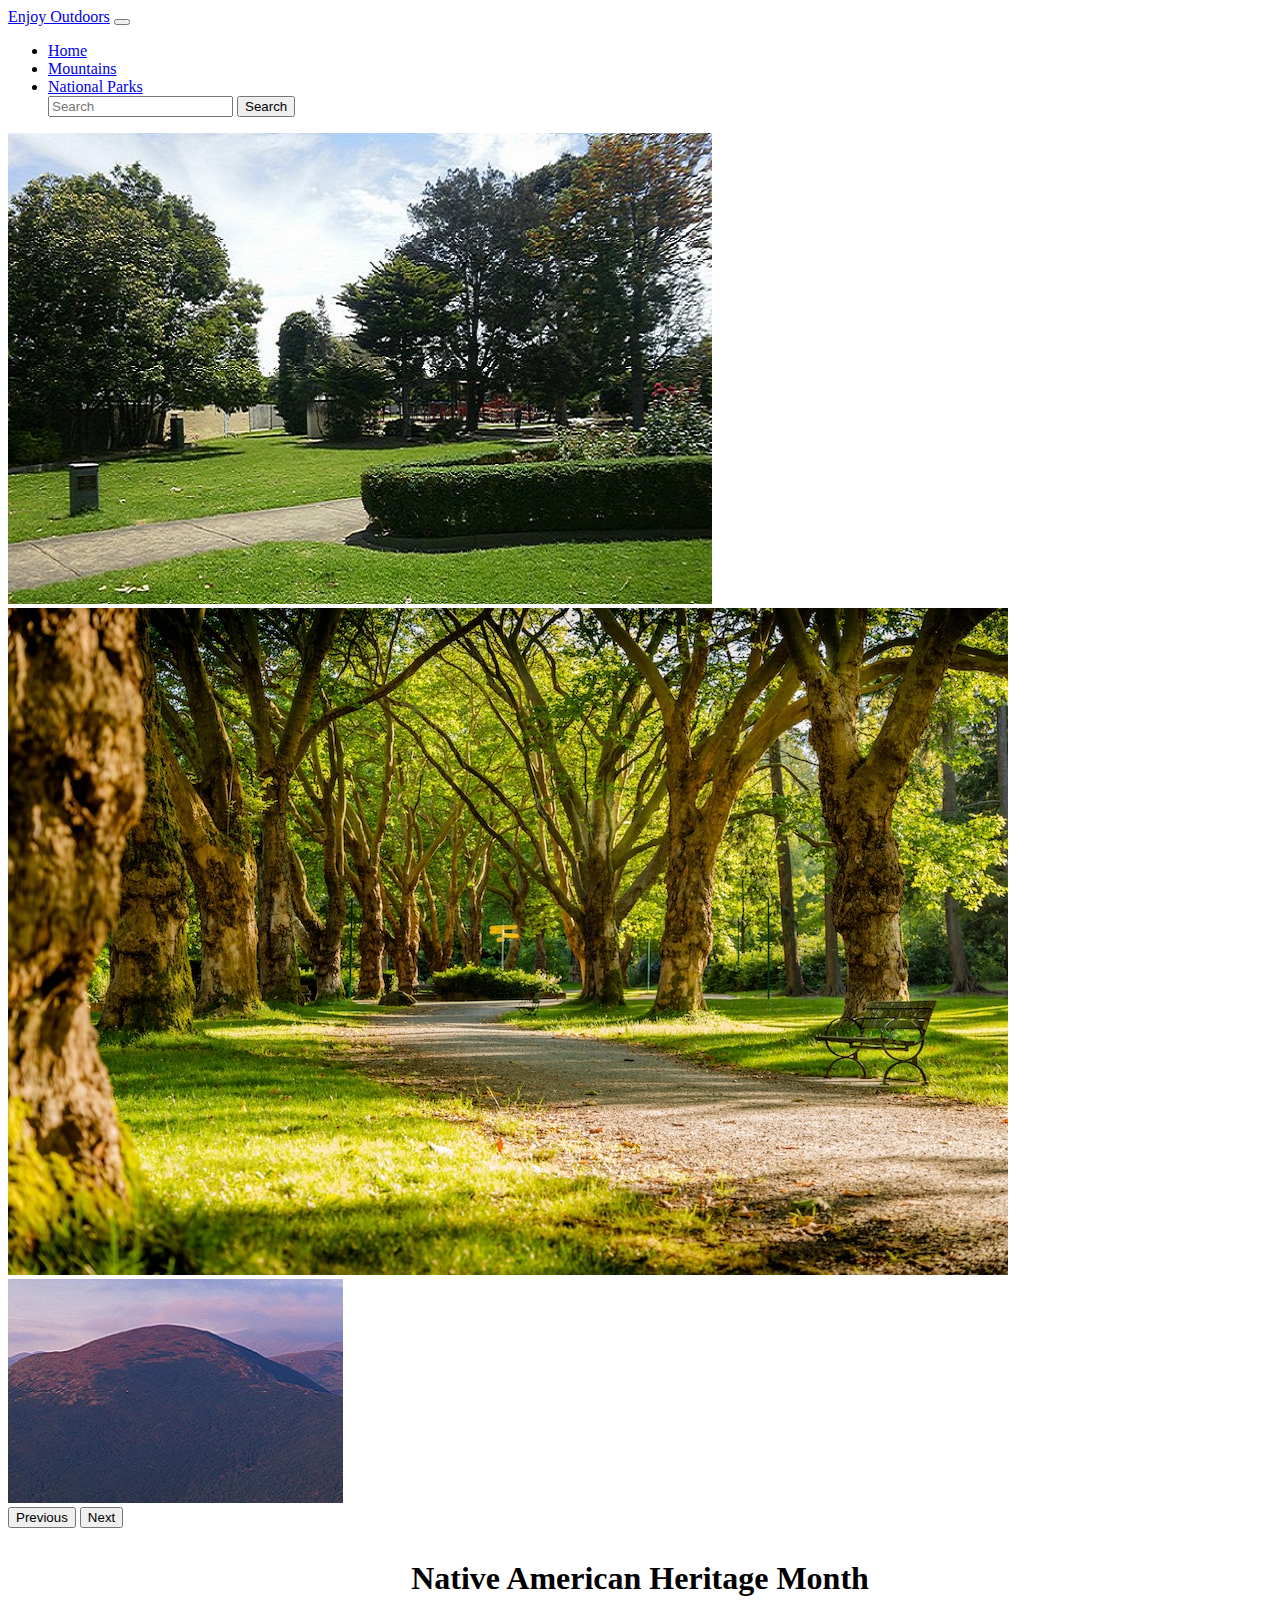
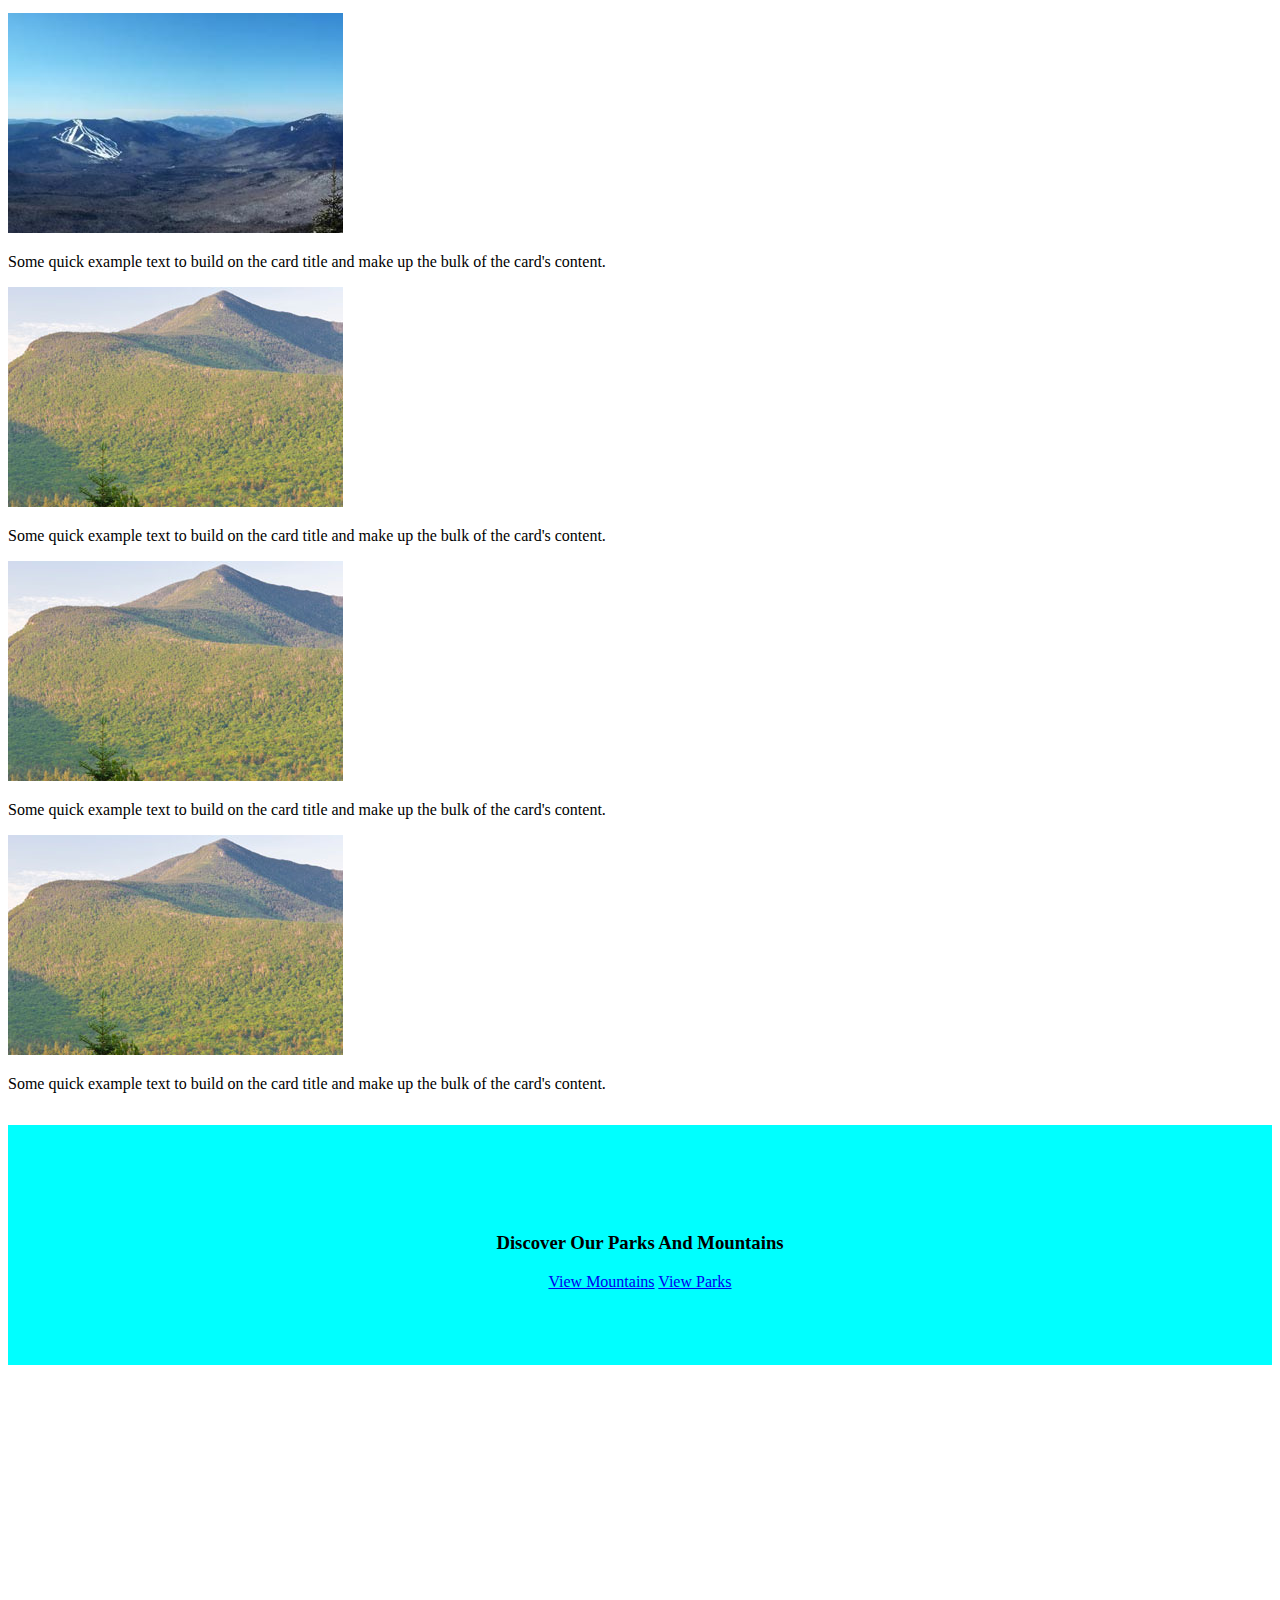
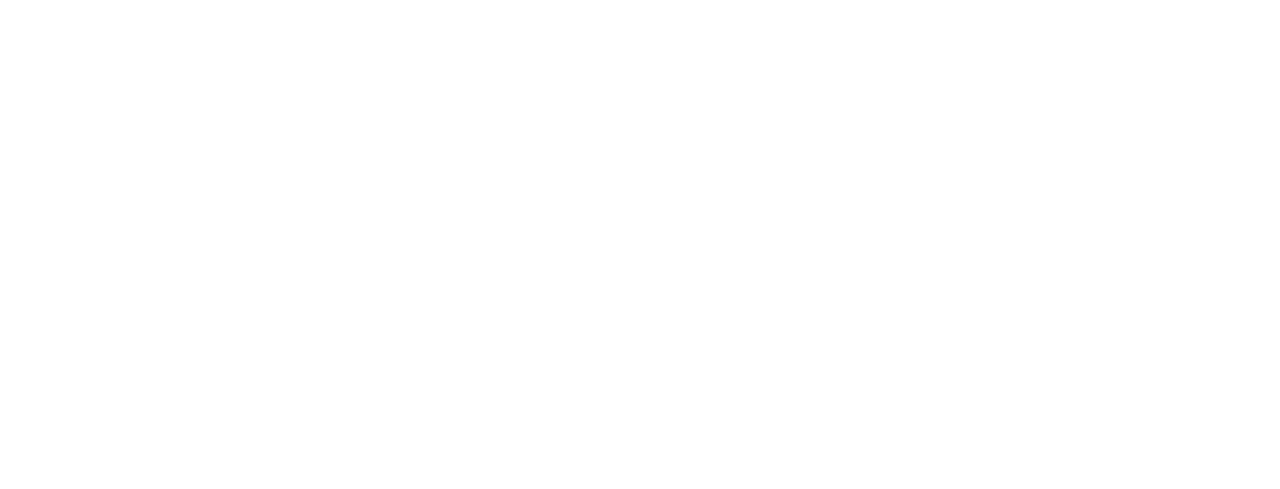
<file: index.html>
<!DOCTYPE html>
<html lang="en">
<head>
    <meta charset="UTF-8">
    <meta http-equiv="X-UA-Compatible" content="IE=edge">
    <meta name="viewport" content="width=device-width, initial-scale=1.0">
    <title>Home</title>
    <link href="https://cdn.jsdelivr.net/npm/bootstrap@5.2.2/dist/css/bootstrap.min.css" rel="stylesheet" integrity="sha384-Zenh87qX5JnK2Jl0vWa8Ck2rdkQ2Bzep5IDxbcnCeuOxjzrPF/et3URy9Bv1WTRi" crossorigin="anonymous">
  <link rel="stylesheet" href="css/index.css">
</head>
<body>
    <nav class="navbar navbar-expand-lg bg-light">
        <div class="container-fluid">
          <a class="navbar-brand" href="index.html">Enjoy Outdoors</a>
          <button class="navbar-toggler" type="button" data-bs-toggle="collapse" data-bs-target="#navbarSupportedContent" aria-controls="navbarSupportedContent" aria-expanded="false" aria-label="Toggle navigation">
            <span class="navbar-toggler-icon"></span>
          </button>
          <div class="collapse navbar-collapse" id="navbarSupportedContent">
            <ul class="navbar-nav me-auto mb-2 mb-lg-0">
              <li class="nav-item">
                <a class="nav-link active" aria-current="page" href="index.html">Home</a>
              </li>
              <li class="nav-item">
                <a class="nav-link" href="Mountainsinformation.html">Mountains</a>
              </li>
              <li class="nav-item">
                <a class="nav-link" href="nationalparks.html">National Parks </a>
              </li>
         
               
            <form class="d-flex" role="search">
              <input class="form-control me-2" type="search" placeholder="Search" aria-label="Search">
              <button class="btn btn-outline-success" type="submit">Search</button>
            </form>
          </div>
        </div>
    </nav>

    <div id="carouselExampleControls" class="carousel slide" data-bs-ride="carousel">
      <div class="carousel-inner">
        <div class="carousel-item active">
          <img src="images/parks image 2.jpg" class="d-block w-100" alt="">
        </div>
        <div class="carousel-item">
          <img src="images/parks image.jpg" class="d-block w-100" alt="">
        </div>
        <div class="carousel-item">
          <img src="images/Eisenhower-StoryImage_2.jpg" class="d-block w-100" alt="">
        </div>
      </div>
      <button class="carousel-control-prev" type="button" data-bs-target="#carouselExampleControls" data-bs-slide="prev">
        <span class="carousel-control-prev-icon" aria-hidden="true"></span>
        <span class="visually-hidden">Previous</span>
      </button>
      <button class="carousel-control-next" type="button" data-bs-target="#carouselExampleControls" data-bs-slide="next">
        <span class="carousel-control-next-icon" aria-hidden="true"></span>
        <span class="visually-hidden">Next</span>
      </button>
    </div>
    <div class="container-fluid">
      <h1 class="cardTopic">Native American Heritage Month</h1>

      <div class="row colDiv" >
        <div class="col-sm-12 col-md-6 col-lg-3">
          
          <div class="card" >
            <img src="images/M-Tripyramids-StoryImg.jpg" class="card-img-top" alt="...">
            <div class="card-body">
              <p class="card-text">Some quick example text to build on the card title and make up the bulk of the card's content.</p>
            </div>
          </div>
        </div>
        <div class="col-sm-12 col-md-6 col-lg-3">

          <div class="card" >
            <img src="images/EOsceola-StoryImg_2.jpg" class="card-img-top" alt="...">
            <div class="card-body">
              <p class="card-text">Some quick example text to build on the card title and make up the bulk of the card's content.</p>
            </div>
          </div>
        </div>
        <div class="col-sm-12 col-md-6 col-lg-3">

          <div class="card" >
            <img src="images/EOsceola-StoryImg_2.jpg" class="card-img-top" alt="...">
            <div class="card-body">
              <p class="card-text">Some quick example text to build on the card title and make up the bulk of the card's content.</p>
            </div>
          </div>
        </div>
        <div class="col-sm-12 col-md-6 col-lg-3">

          <div class="card" >
            <img src="images/EOsceola-StoryImg_2.jpg" class="card-img-top" alt="...">
            <div class="card-body">
              <p class="card-text">Some quick example text to build on the card title and make up the bulk of the card's content.</p>
            </div>
          </div>
        </div>
       
       
      </div>
    </div>


      
      
    <div>
      <div class="Links">
        <div class="LinksContainer">

          <h3>Discover Our Parks And Mountains</h3>
          <a class="btn btn-primary" href="Mountainsinformation.html">View Mountains</a>
          <a class="btn btn-primary"href="nationalparks.html">View Parks</a>
        </div>


      </div>
      
    </div>
    <iframe width="100%" class="mt-5" height="712" src="https://www.youtube.com/embed/ZpKBuqWm37w" title="Introduction to Visit USA Parks" frameborder="0" allow="accelerometer; autoplay; clipboard-write; encrypted-media; gyroscope; picture-in-picture" allowfullscreen></iframe>

    <script src="https://cdn.jsdelivr.net/npm/bootstrap@5.2.2/dist/js/bootstrap.bundle.min.js" integrity="sha384-OERcA2EqjJCMA+/3y+gxIOqMEjwtxJY7qPCqsdltbNJuaOe923+mo//f6V8Qbsw3" crossorigin="anonymous"></script>
    <script src="scripts/"></script>
</body>
</html>
</file>
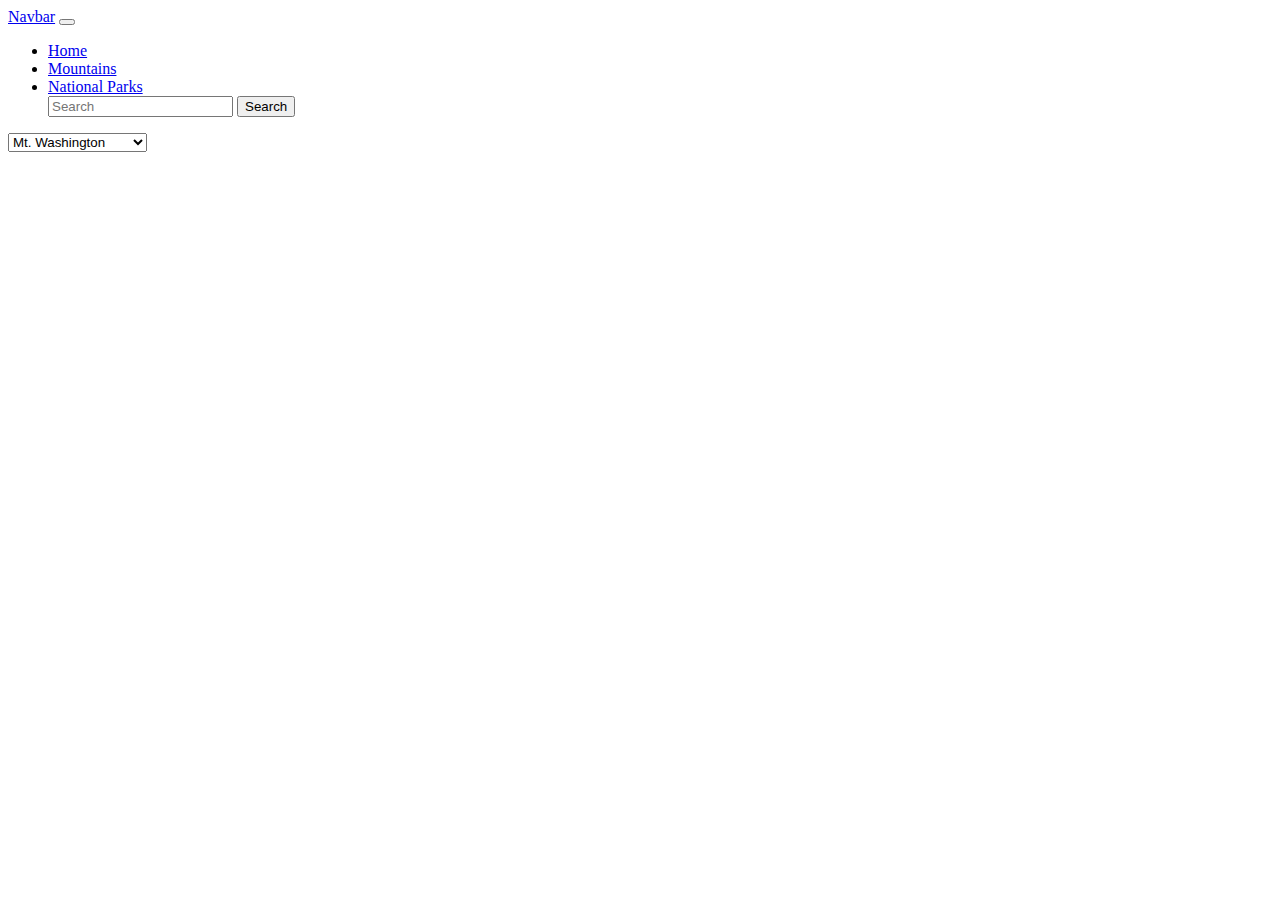
<file: Mountainsinformation.html>
<!DOCTYPE html>
<html lang="en">
<head>
    <meta charset="UTF-8">
    <meta http-equiv="X-UA-Compatible" content="IE=edge">
    <meta name="viewport" content="width=device-width, initial-scale=1.0">
    <title>Home</title>
    <link href="https://cdn.jsdelivr.net/npm/bootstrap@5.2.2/dist/css/bootstrap.min.css" rel="stylesheet" integrity="sha384-Zenh87qX5JnK2Jl0vWa8Ck2rdkQ2Bzep5IDxbcnCeuOxjzrPF/et3URy9Bv1WTRi" crossorigin="anonymous">
  
</head>
<body>
    <nav class="navbar navbar-expand-lg bg-light">
        <div class="container-fluid">
          <a class="navbar-brand" href="#">Navbar</a>
          <button class="navbar-toggler" type="button" data-bs-toggle="collapse" data-bs-target="#navbarSupportedContent" aria-controls="navbarSupportedContent" aria-expanded="false" aria-label="Toggle navigation">
            <span class="navbar-toggler-icon"></span>
          </button>
          <div class="collapse navbar-collapse" id="navbarSupportedContent">
            <ul class="navbar-nav me-auto mb-2 mb-lg-0">
              <li class="nav-item">
                <a class="nav-link active" aria-current="page" href="index.html">Home</a>
              </li>
              <li class="nav-item">
                <a class="nav-link" href="Mountainsinformation.html">Mountains</a>
              </li>
              <li class="nav-item">
                <a class="nav-link" href="nationalparks.html">National Parks</a>
              </li>
         
               
            <form class="d-flex" role="search">
              <input class="form-control me-2" type="search" placeholder="Search" aria-label="Search">
              <button class="btn btn-outline-success" type="submit">Search</button>
            </form>
          </div>
        </div>
    </nav>
      <div class="container-fluid">
        <div class="row">
          <div class=" col-md-5 offset-md-3">

            <select name="mountainLists" id="mountainLists"></select>
      

            <p  id="outputMessage"></p>
          </div>
        </div>
  
  
      </div>
      <p class="testing"></p>



     <script src="https://cdn.jsdelivr.net/npm/bootstrap@5.2.2/dist/js/bootstrap.bundle.min.js" integrity="sha384-OERcA2EqjJCMA+/3y+gxIOqMEjwtxJY7qPCqsdltbNJuaOe923+mo//f6V8Qbsw3" crossorigin="anonymous"></script>
     <script src="scripts/Mountainsinformation.js"></script>
</body>
</html>
</file>
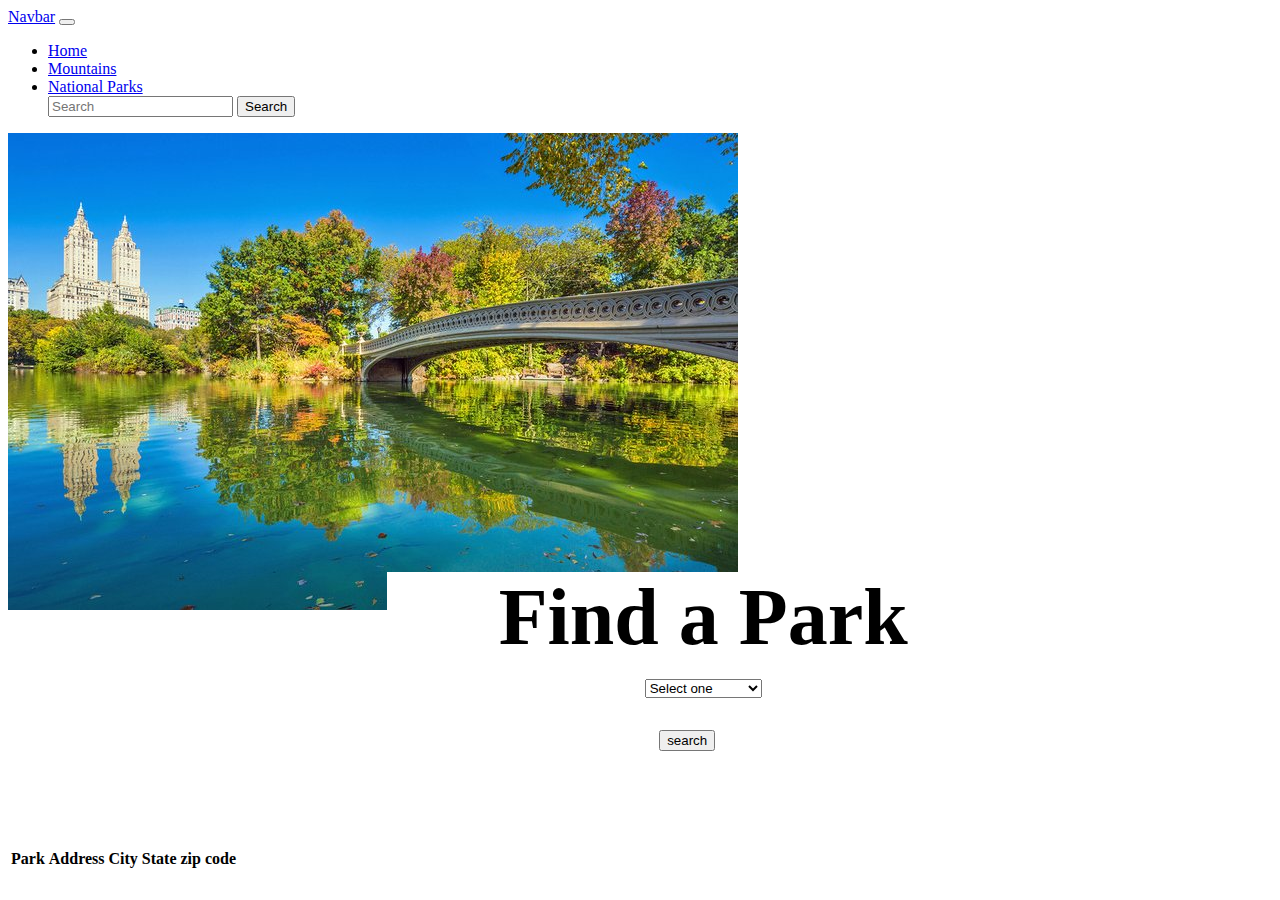
<file: nationalparks.html>
<!DOCTYPE html>
<html lang="en">
<head>
    <meta charset="UTF-8">
    <meta http-equiv="X-UA-Compatible" content="IE=edge">
    <meta name="viewport" content="width=device-width, initial-scale=1.0">
    <title>Home</title>
    <link href="https://cdn.jsdelivr.net/npm/bootstrap@5.2.2/dist/css/bootstrap.min.css" rel="stylesheet" integrity="sha384-Zenh87qX5JnK2Jl0vWa8Ck2rdkQ2Bzep5IDxbcnCeuOxjzrPF/et3URy9Bv1WTRi" crossorigin="anonymous">
    <link rel="stylesheet" href="css/nationalparks.css">
  
</head>
<body>
    <nav class="navbar navbar-expand-lg bg-light">
        <div class="container-fluid">
          <a class="navbar-brand" href="#">Navbar</a>
          <button class="navbar-toggler" type="button" data-bs-toggle="collapse" data-bs-target="#navbarSupportedContent" aria-controls="navbarSupportedContent" aria-expanded="false" aria-label="Toggle navigation">
            <span class="navbar-toggler-icon"></span>
          </button>
          <div class="collapse navbar-collapse" id="navbarSupportedContent">
            <ul class="navbar-nav me-auto mb-2 mb-lg-0">
              <li class="nav-item">
                <a class="nav-link active" aria-current="page" href="index.html">Home</a>
              </li>
              <li class="nav-item">
                <a class="nav-link" href="Mountainsinformation.html">Mountains</a>
              </li>
              <li class="nav-item">
                <a class="nav-link" href="nationalparks.html">National Parks</a>
              </li>
         
               
            <form class="d-flex" role="search">
              <input class="form-control me-2" type="search" placeholder="Search" aria-label="Search">
              <button class="btn btn-outline-success" type="submit">Search</button>
            </form>
          </div>
        </div>
    </nav>
    <div class="Holder">

        <div class="firstImg">
          <img src="images/new-york-new-york-city-best-parks-central-park-bow-bridge.jpg" class="card-img-top" alt="">
        </div>


      <div class="containerDiv">

        <div class="FindLocation">
          
          <h1>Find a Park</h1>
          <select id="WaysToSearch"></select>
          
        </div>
        <div class="AlternateParks">
          <select  id="location" ></select>

        
          <select  id="parkType">
          

            </select>
          
        </div>
        <div>

          <button class="btn btn-primary searchBtn" id="searchbtn">search</button>
    
    
          
        </div>
      </div>  
    </div>
 
    <div class="table-responsive">

        <table id="tableOutput " class="table-success align-midle table">
          <thead class="thContent">
            <tr>
            <th scope="col">Park</th>
            <th scope="col">Address</th>
            <th scope="col">City</th>
            <th scope="col">State</th>
            <th scope="col">zip code</th>
            </tr>
          
          </thead>
          <tbody id="tbodyOutput">
          </tbody>
        </table>
    </div>



     <script src="https://cdn.jsdelivr.net/npm/bootstrap@5.2.2/dist/js/bootstrap.bundle.min.js" integrity="sha384-OERcA2EqjJCMA+/3y+gxIOqMEjwtxJY7qPCqsdltbNJuaOe923+mo//f6V8Qbsw3" crossorigin="anonymous"></script>
     <script src="scripts/nationalparks.js"></script>
</body>
</html>
</file>
<file: css/index.css>
.cardTopic{
    text-align: center;
    margin-top: 2rem;
    margin-bottom: 1rem;

}
.card{
   
    
    margin-bottom: 1rem;
    
    
    
  
}
.colDiv{
    justify-content: center;
}


.Links{
    background-color: aqua;
    height: 15rem;
    text-align: center;
    margin-top: 2rem;
   

}
.LinksContainer{
    padding: 7%;
}
</file>
<file: css/nationalparks.css>
.holder{
    position: relative;
    margin: 0 auto;

}
.containerDiv{
    justify-content: center;
    text-align: center;
    background-color: white;
    width: 50%;
    position: relative;
    bottom: 6rem;
    left: 30%;
}
.FindLocation h1 {
    font-size: 5rem;
    /* color:light; */
    margin-bottom: 1rem;
}
.FindLocation{
    margin-bottom: 1rem;
}


/*this is the syle for the btn  */
.searchBtn{
    margin-right: 2rem;
    margin-top: 1rem;
}
</file>
